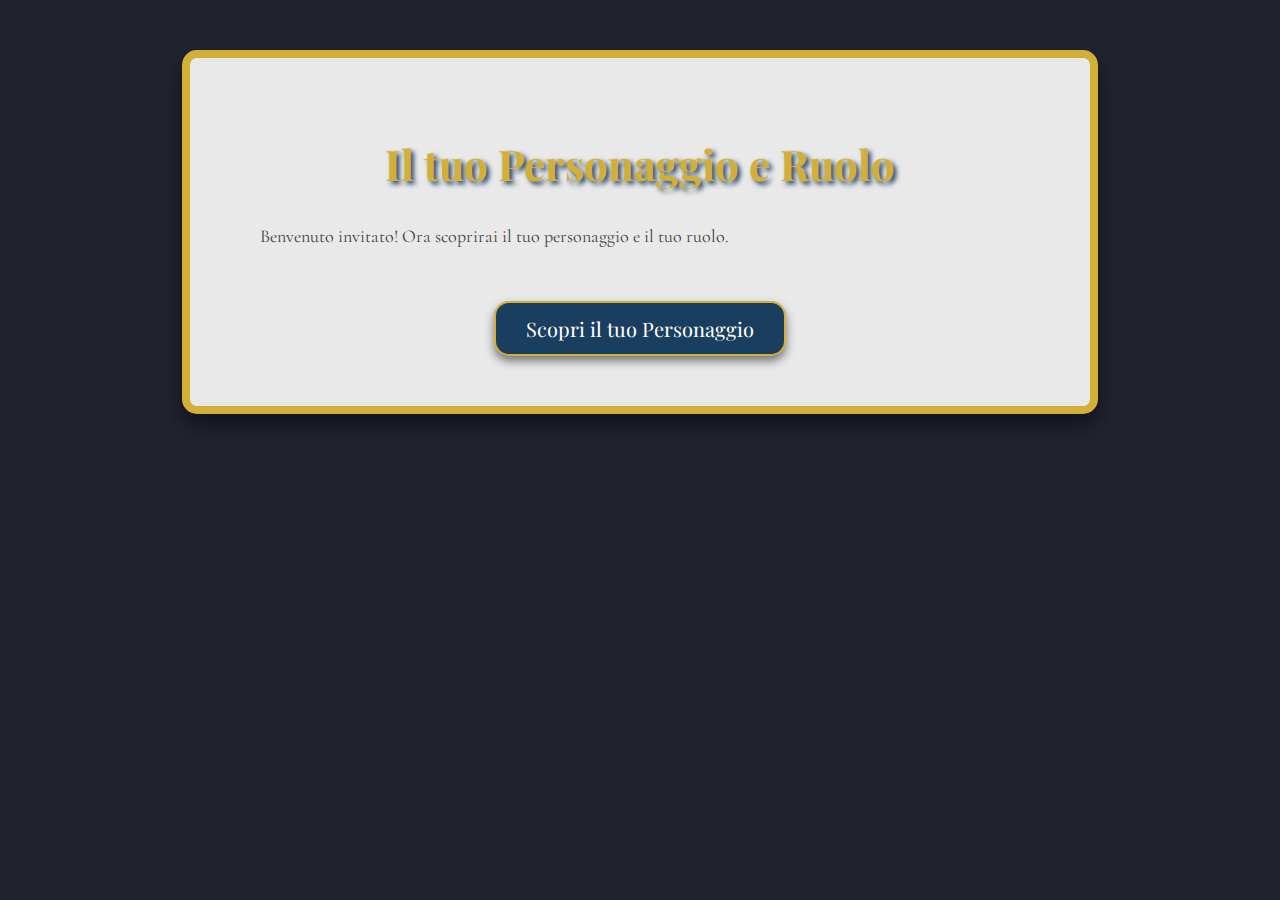
<file: templates/select_character.html>
<!DOCTYPE html>
<html lang="en">
<head>
    <link href="https://fonts.googleapis.com/css2?family=Cormorant+Garamond:wght@400;700&family=Great+Vibes&family=Playfair+Display:wght@400;700&display=swap" rel="stylesheet">
    <meta charset="UTF-8">
    <meta name="viewport" content="width=device-width, initial-scale=1.0">
    <title>Seleziona Personaggio</title>
    <link rel="stylesheet" href="/assets/styles.css">
</head>
<body>
    <div class="container">
        <header>
            <h1>Il tuo Personaggio e Ruolo</h1>
        </header>
        <div class="content">
            <p>Benvenuto invitato! Ora scoprirai il tuo personaggio e il tuo ruolo.</p>
            <button class="start-button" onclick="location.href='/assign_character'">Scopri il tuo Personaggio</button>
        </div>
    </div>
</body>
</html>
</file>
<file: assets/styles.css>
/* Generale */
body, html {
    margin: 0;
    padding: 0;
    font-family: 'Cormorant Garamond', serif; /* Font elegante */
    background: #21232F;
    background-size: cover;
    color: #2d2d2d;
}

/* Contenitore principale */
.container {
    text-align: center;
    padding: 50px;
    background: rgba(255, 255, 255, 0.9);
    border: 8px solid #d4af37; /* Bordo oro */
    max-width: 800px;
    margin: 50px auto; /* Aggiunta di spazio sopra */
    border-radius: 15px;
    box-shadow: 0px 10px 20px rgba(0, 0, 0, 0.5); /* Ombra elegante */
}

/* Intestazione */
header h1 {
    font-size: 42px; /* Font grande per maggiore eleganza */
    color: #d4af37;
    text-shadow: 3px 3px 5px #1a3e5f; /* Ombra blu */
    font-family: 'Playfair Display', serif; /* Font decorativo */
}

/* Contenuto */
.content h2 {
    font-size: 24px;
    color: #1a3e5f;
    font-family: 'Playfair Display', serif;
    margin-bottom: 20px;
}

.content p {
    font-size: 18px;
    line-height: 1.8; /* Spazio tra le righe */
    color: #3e3e3e;
    text-align: justify;
    padding: 0 20px;
}

/* Lista delle task */
.task-list {
    list-style-type: none;
    padding: 0;
    margin-top: 20px;
    text-align: left;
}

.task-list li {
    background: rgba(255, 255, 255, 0.8);
    margin-bottom: 10px;
    padding: 10px 15px;
    border-left: 5px solid #d4af37; /* Colore oro */
    border-radius: 5px;
    font-size: 18px;
    font-family: 'Cormorant Garamond', serif;
    box-shadow: 0px 5px 10px rgba(0, 0, 0, 0.1);
}

/* Bottone */
.start-button {
    background-color: #1a3e5f;
    color: #fff;
    font-size: 20px;
    font-family: 'Playfair Display', serif;
    padding: 12px 30px;
    border: 2px solid #d4af37;
    border-radius: 15px;
    cursor: pointer;
    margin-top: 30px;
    box-shadow: 0px 5px 10px rgba(0, 0, 0, 0.5);
    transition: all 0.3s ease;
}

.start-button:hover {
    background-color: #d4af37;
    color: #1a3e5f;
}

/* Sezione Intuito Sherlockiano */
.sherlockian-intuition {
    margin-top: 30px;
    padding: 20px;
    background: rgba(255, 255, 255, 0.8);
    border: 5px solid #d4af37;
    border-radius: 10px;
    box-shadow: 0px 5px 15px rgba(0, 0, 0, 0.5);
    text-align: center;
}

.sherlockian-intuition h3 {
    font-family: 'Playfair Display', serif;
    color: #1a3e5f;
    margin-bottom: 10px;
}

.special-move-result {
    font-family: 'Cormorant Garamond', serif;
    font-size: 18px;
    color: #3e3e3e;
    margin-top: 15px;
}

table {
    width: 100%;
    border-collapse: collapse;
    margin: 20px 0;
    font-size: 18px;
}

table th, table td {
    padding: 10px;
    text-align: left;
    border-bottom: 2px solid #d4af37;
}

progress {
    width: 100%;
    height: 20px;
}
</file>
